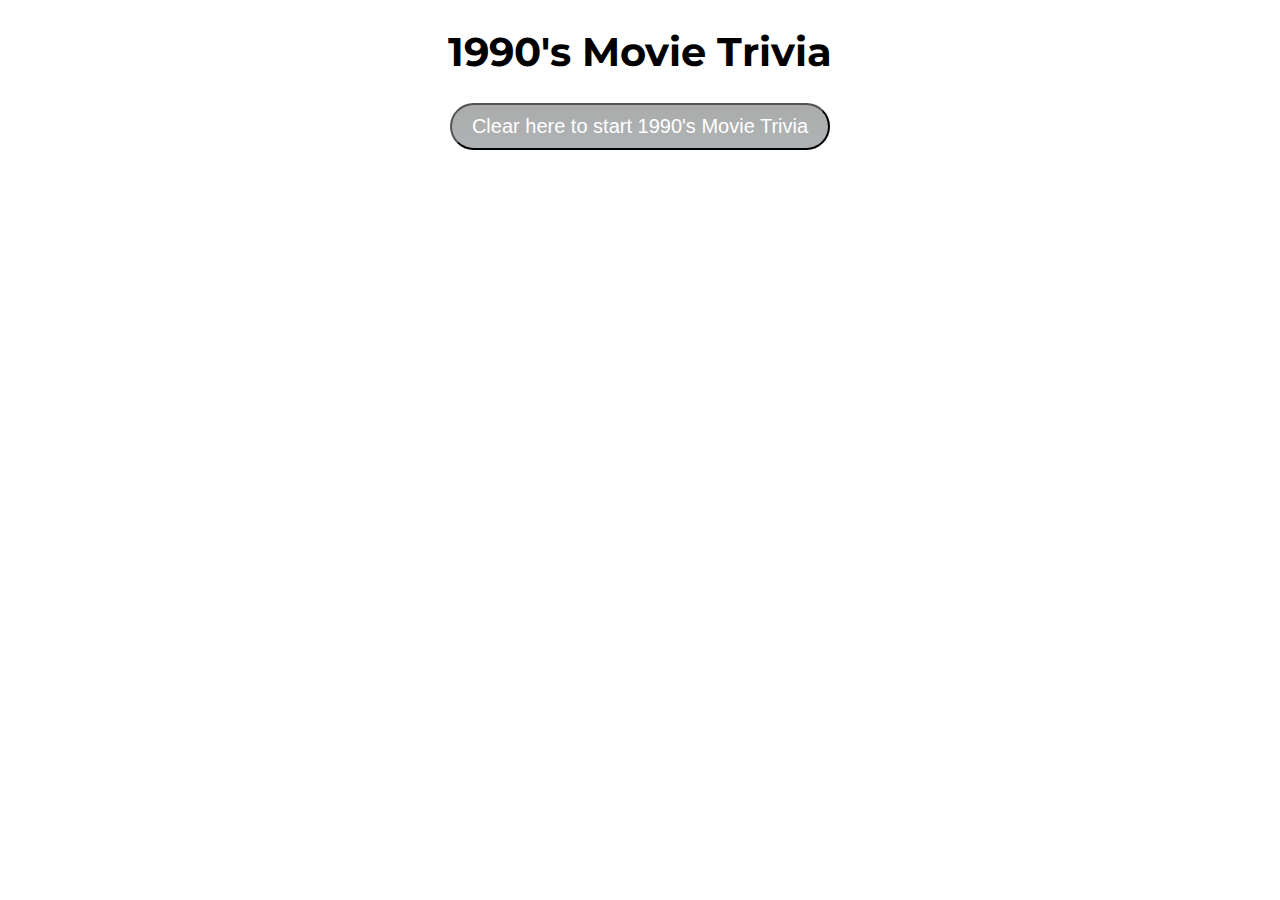
<file: index.html>
<!DOCTYPE html>
<html lang="en">

<head>
  <meta charset="utf-8">
  <title>1990's Movie Trivia</title>
  <link rel="stylesheet" type="text/css" href="assets/css/style.css">
  <link href="https://fonts.googleapis.com/css?family=Anton|Montserrat|Sarpanch" rel="stylesheet">
</head>

<body>

<div id=container>

<h1> 1990's Movie Trivia </h1>
  

<button id="startbutton">Clear here to start 1990's Movie Trivia</button>


<div id="display"></div>


</div>

<script type="text/javascript" src="https://cdnjs.cloudflare.com/ajax/libs/jquery/3.2.1/jquery.min.js"></script>
  <script src="assets/javascript/game.js"></script>

</body>

</html>
</file>
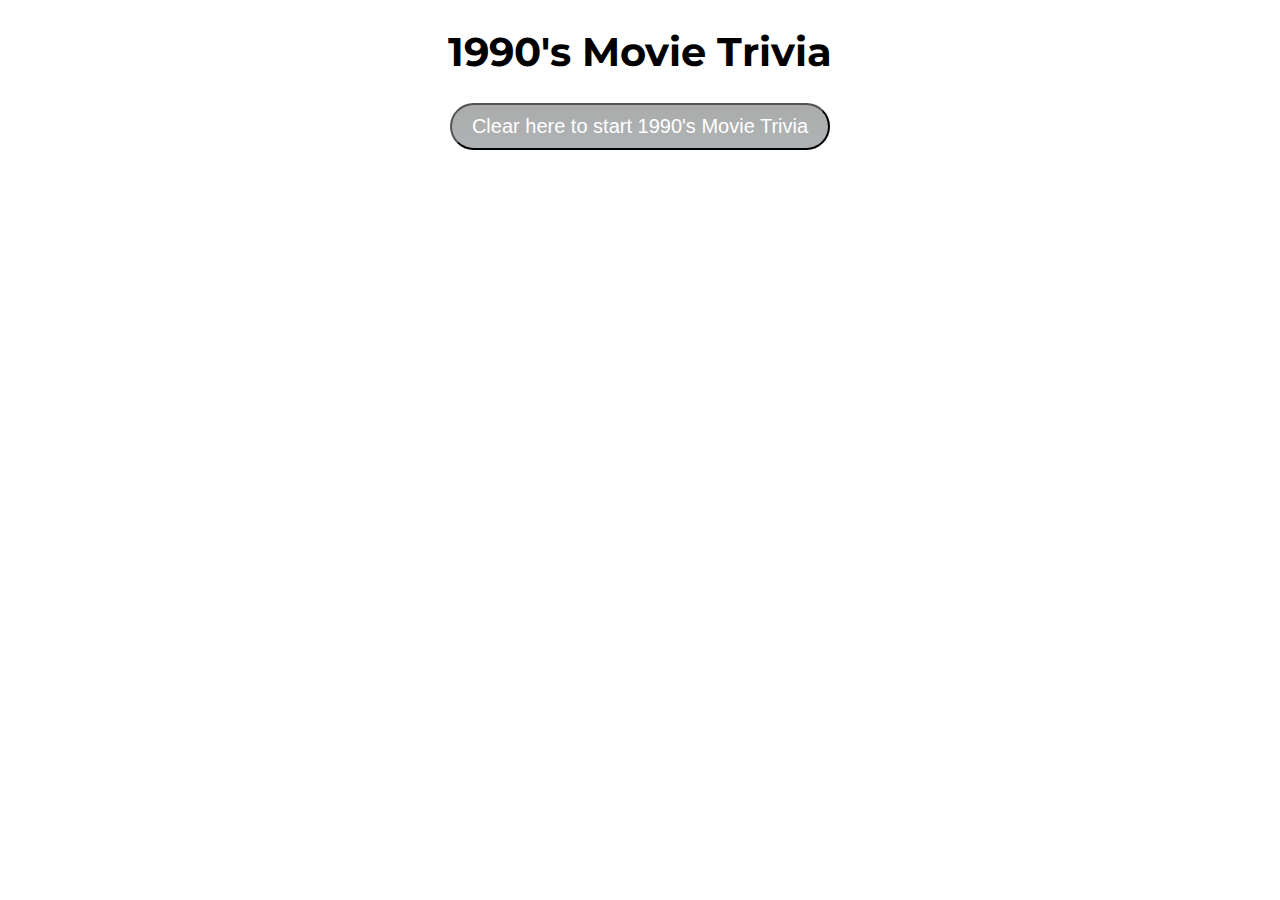
<file: homework5.html>
<!DOCTYPE html>
<html lang="en">

<head>
  <meta charset="utf-8">
  <title>1990's Movie Trivia</title>
  <link rel="stylesheet" type="text/css" href="assets/css/style.css">
  <link href="https://fonts.googleapis.com/css?family=Anton|Montserrat|Sarpanch" rel="stylesheet">
</head>

<body>

<div id=container>

<h1> 1990's Movie Trivia </h1>
  

<button id="startbutton">Clear here to start 1990's Movie Trivia</button>


<div id="display"></div>


</div>

<script type="text/javascript" src="https://cdnjs.cloudflare.com/ajax/libs/jquery/3.2.1/jquery.min.js"></script>
  <script src="assets/js/game.js"></script>

</body>

</html>
</file>
<file: assets/css/style.css>
#container{
	text-align: center;
}

.openclass{
	font-family: 'Montserrat', sans-serif;
	padding: 5px;
	padding-bottom: 5px;
	padding-top: 30px;
}

.divclass{
	font-family: 'Montserrat', sans-serif;
	padding: 5px;
}

#display {
	font-family: 'Sarpanch', sans-serif;
	font-size: 35px;
}

h1{
	font-family: 'Montserrat', sans-serif;
	font-size: 40px;
}

#startbutton {
  background: #ababab;
  background-image: -webkit-linear-gradient(top, #ababab, #afb3b5);
  background-image: -moz-linear-gradient(top, #ababab, #afb3b5);
  background-image: -ms-linear-gradient(top, #ababab, #afb3b5);
  background-image: -o-linear-gradient(top, #ababab, #afb3b5);
  background-image: linear-gradient(to bottom, #ababab, #afb3b5);
  -webkit-border-radius: 28;
  -moz-border-radius: 28;
  border-radius: 28px;
  font-family: Arial;
  color: #ffffff;
  font-size: 20px;
  padding: 10px 20px 10px 20px;
  text-decoration: none;
}

#startbutton:hover {
  background: #3cb0fd;
  background-image: -webkit-linear-gradient(top, #3cb0fd, #3498db);
  background-image: -moz-linear-gradient(top, #3cb0fd, #3498db);
  background-image: -ms-linear-gradient(top, #3cb0fd, #3498db);
  background-image: -o-linear-gradient(top, #3cb0fd, #3498db);
  background-image: linear-gradient(to bottom, #3cb0fd, #3498db);
  text-decoration: none;
}

.questionclass{
	font-family: 'Montserrat', sans-serif;
	padding: 5px;
	padding-top: 200px;
	font-size: 30px;
}

.howdidyoudo{
	font-family: 'Montserrat', sans-serif;
	padding: 5px;
	font-size: 30px;
}

.correct{
	font-family: 'Montserrat', sans-serif;
	padding: 5px;
	font-size: 30px;
}

.incorrect{
	font-family: 'Montserrat', sans-serif;
	padding: 5px;
	color: red;
	font-size: 30px;
}
</file>
